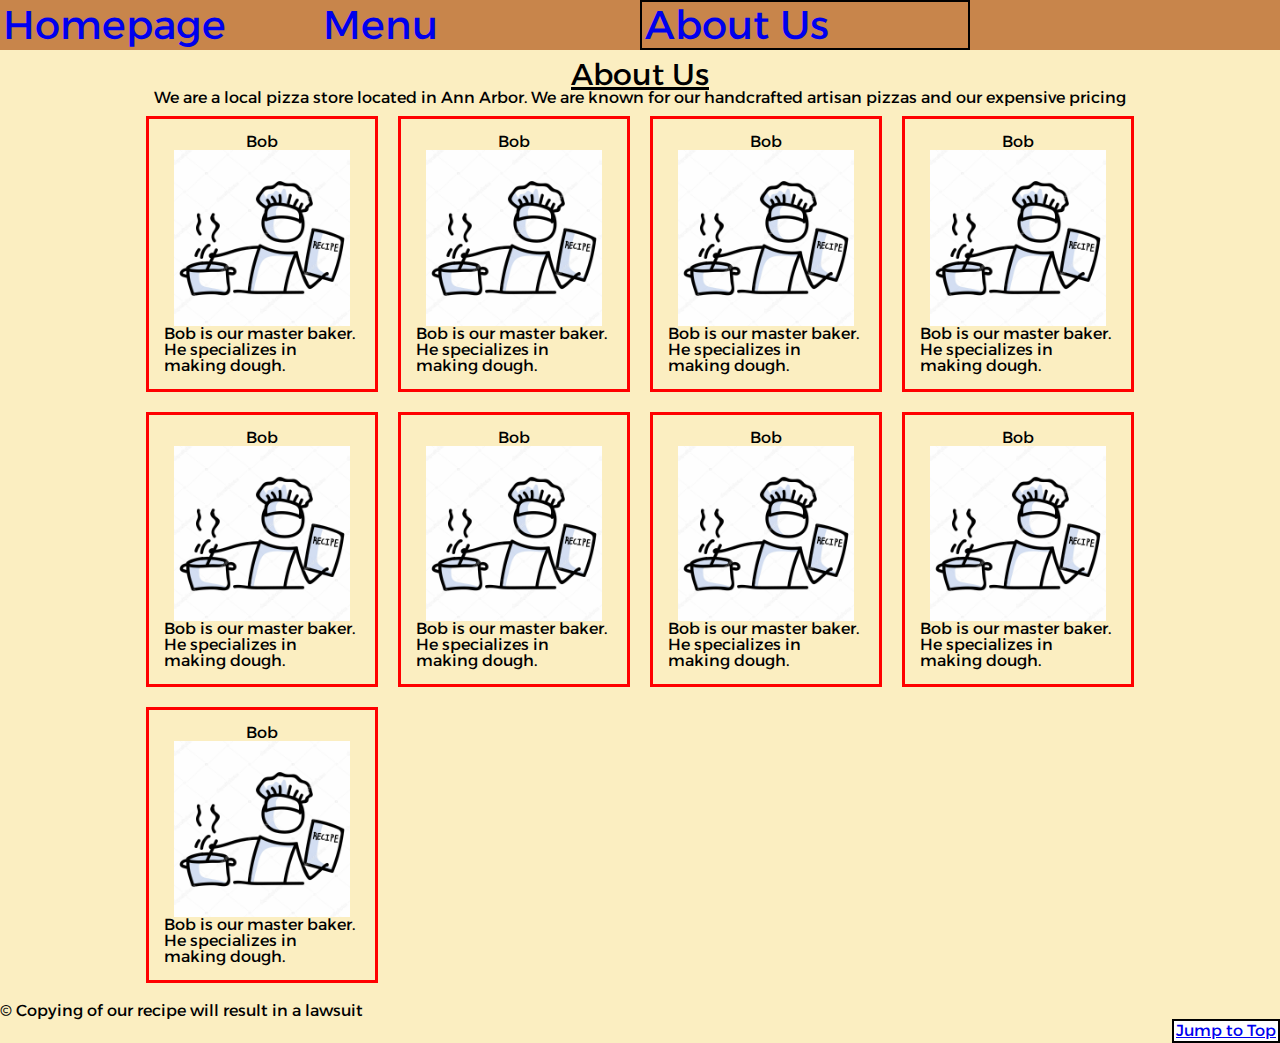
<file: about.html>
<!DOCTYPE html>
<html lang="en">
    <head>
        <meta charset="UTF-8">
        <meta content="width=device-width, initial-scale=1" name="viewport" />
        <link rel="stylesheet" href="css/html5reset.css">
        <link rel="stylesheet" href="css/styles.css">
        <script src="js/navigation.js"></script>
        <link rel="preconnect" href="https://fonts.googleapis.com">
        <link rel="preconnect" href="https://fonts.gstatic.com" crossorigin>
        <link href="https://fonts.googleapis.com/css2?family=Alexandria&display=swap" rel="stylesheet">
        <title>SI 339 Final Project</title>
    </head>
<body>
    <a href="#main" id="tomain">Jump to Content</a>
    <header>
        <nav>
            <a href="index.html" id="homepage">Homepage</a>
            <a href="menu.html" id="menupage">Menu</a>
            <a href="about.html" id="aboutpage">About Us</a>
        </nav>
    </header>
    <main id="main">
        <h1 tabindex="0" id="top">About Us</h1>
        <p>
            We are a local pizza store located in Ann Arbor. 
            We are known for our handcrafted artisan pizzas and our expensive pricing
        </p>
        <div class="grid_container">
            <div tabindex="0" class="person">
                <h2 class="name">Bob</h2>
                <img alt="SI339's Employee" src="assets/chef.jpg"/>
                <p class="description">
                    Bob is our master baker. He specializes in making dough.
                </p>
            </div>
            <div tabindex="0" class="person">
                <h2 class="name">Bob</h2>
                <img alt="SI339's Employee" src="assets/chef.jpg"/>
                <p class="description">
                    Bob is our master baker. He specializes in making dough.
                </p>
            </div>
            <div tabindex="0" class="person">
                <h2 class="name">Bob</h2>
                <img alt="SI339's Employee" src="assets/chef.jpg"/>
                <p class="description">
                    Bob is our master baker. He specializes in making dough.
                </p>
            </div>
            <div tabindex="0" class="person">
                <h2 class="name">Bob</h2>
                <img alt="SI339's Employee" src="assets/chef.jpg"/>
                <p class="description">
                    Bob is our master baker. He specializes in making dough.
                </p>
            </div>
            <div tabindex="0" class="person">
                <h2 class="name">Bob</h2>
                <img alt="SI339's Employee" src="assets/chef.jpg"/>
                <p class="description">
                    Bob is our master baker. He specializes in making dough.
                </p>
            </div>
            <div tabindex="0" class="person">
                <h2 class="name">Bob</h2>
                <img alt="SI339's Employee" src="assets/chef.jpg"/>
                <p class="description">
                    Bob is our master baker. He specializes in making dough.
                </p>
            </div>
            <div tabindex="0" class="person">
                <h2 class="name">Bob</h2>
                <img alt="SI339's Employee" src="assets/chef.jpg"/>
                <p class="description">
                    Bob is our master baker. He specializes in making dough.
                </p>
            </div>
            <div tabindex="0" class="person">
                <h2 class="name">Bob</h2>
                <img alt="SI339's Employee" src="assets/chef.jpg"/>
                <p class="description">
                    Bob is our master baker. He specializes in making dough.
                </p>
            </div>
            <div tabindex="0" class="person">
                <h2 class="name">Bob</h2>
                <img alt="SI339's Employee" src="assets/chef.jpg"/>
                <p class="description">
                    Bob is our master baker. He specializes in making dough.
                </p>
            </div>
        </div>
    </main>
    <footer>
        <p>&copy; Copying of our recipe will result in a lawsuit</p>
        <a href="#top" id="totop">Jump to Top</a>
    </footer>
</body>
</html>
</file>
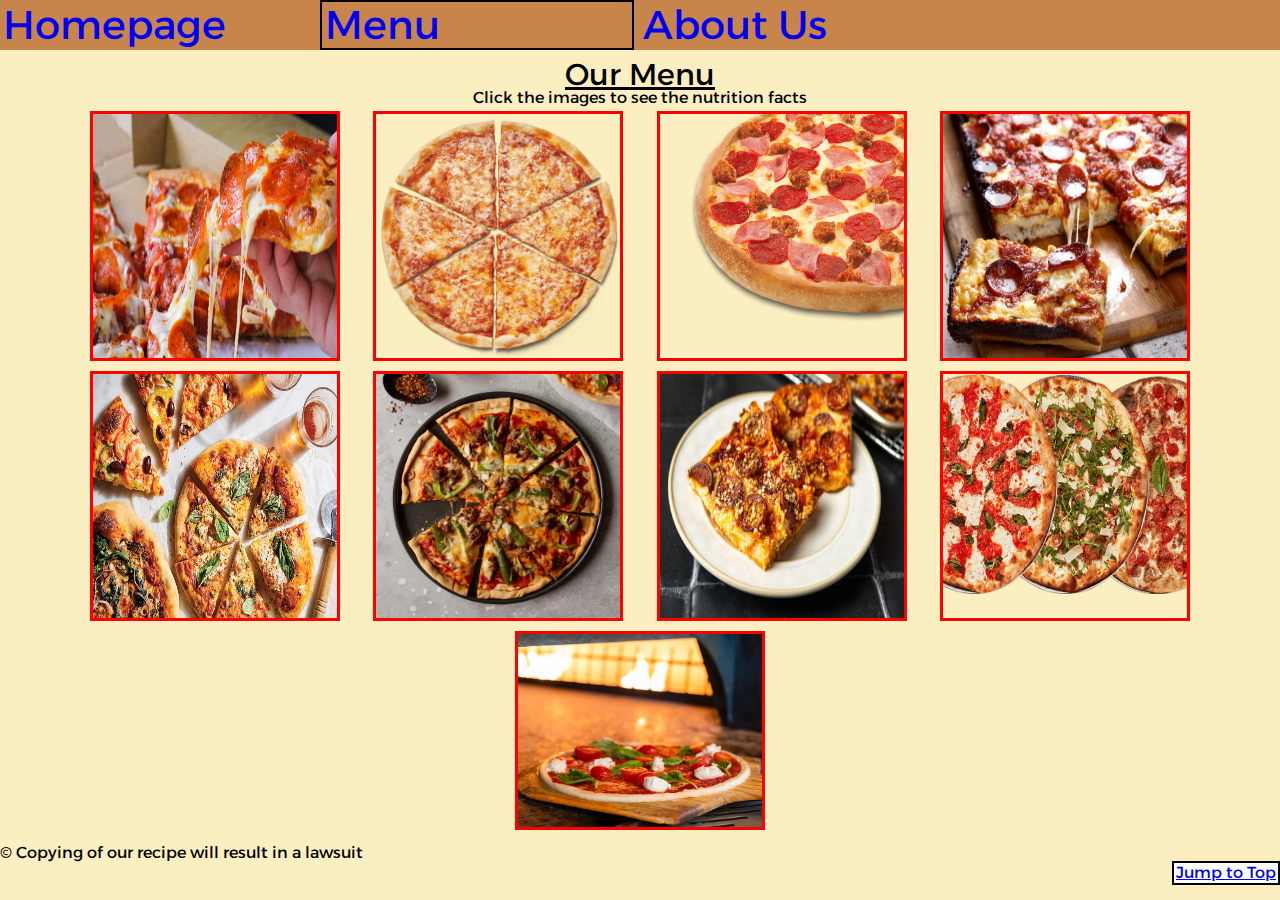
<file: menu.html>
<!DOCTYPE html>
<html lang="en">
    <head>
        <meta charset="UTF-8">
        <meta content="width=device-width, initial-scale=1" name="viewport" />
        <link rel="stylesheet" href="css/html5reset.css">
        <link rel="stylesheet" href="css/styles.css">
        <script src="js/navigation.js"></script>
        <link rel="preconnect" href="https://fonts.googleapis.com">
        <link rel="preconnect" href="https://fonts.gstatic.com" crossorigin>
        <link href="https://fonts.googleapis.com/css2?family=Alexandria&display=swap" rel="stylesheet">
        <title>SI 339 Final Project</title>
    </head>
<body>
    <a href="#main" id="tomain">Jump to Content</a>
    <div class="nutrition_background"></div>
    <header>
        <nav>
            <a href="index.html" id="homepage">Homepage</a>
            <a href="menu.html" id="menupage">Menu</a>
            <a href="about.html" id="aboutpage">About Us</a>
        </nav>
    </header>
    <main id="top">
        <div class="nutrition">
            <img alt="Pizza Nutrition Facts" src="assets/nutritionfacts.jpg"/>
            <p>Click anywhere to close</p>
        </div>
        <h1 tabindex="0" id="main"> Our Menu </h1>
        <p>Click the images to see the nutrition facts</p>
        <div class="container">
            <!-- Add pizza images here -->
            <img tabindex="0" alt="SI339's Signature Pepperoni Pizza" src="assets/pizza1.jpg"/>
            <img tabindex="0" alt="SI339's Signature Deep Dish Pizza" src="assets/pizza2.png"/>
            <img tabindex="0" alt="SI339's Signature Hand and Pepperoni Pizza" src="assets/pizza3.png"/>
            <img tabindex="0" alt="SI339's Signature Deep Dish Pepperoni Pizza" src="assets/pizza4.jpg"/>
            <img tabindex="0" alt="SI339's Signature Cheese Pizza" src="assets/pizza5.jpg"/>
            <img tabindex="0" alt="SI339's Signature Veggie Pizza" src="assets/pizza6.jpg"/>
            <img tabindex="0" alt="SI339's Signature Deep Dish Pepperoni Pizza" src="assets/pizza7.jpg"/>
            <img tabindex="0" alt="SI339's 3 Signature Pizzas" src="assets/pizza8.png"/>
            <img tabindex="0" alt="SI339's Signature Pizza Going Into An Oven" src="assets/pizza9.jpg"/>
        </div>
    </main>
    <footer>
        <p>&copy; Copying of our recipe will result in a lawsuit</p>
        <a href="#top" id="totop">Jump to Top</a>
    </footer>
</body>
</html>
</file>
<file: css/styles.css>
body {
    margin: 0px;
    background-color: #FBEEC1;
    font-family: 'Alexandria', sans-serif;
}
header{
    position: sticky;
    display: grid;
    align-content: center;
    height: 100px;
    background-color: #c8854b;
    top: 0;
}
.nutrition_background{
    width: 100%;
    height: 100%;
    display: none;
    position: fixed;
    background-color: lightgray;
    opacity: 95%;
    z-index: 99;
}
/* .nutrition_background p{
    position: fixed;
    background-color: white;
    left: 50%;
    top: 70%;
    transform: translate(-50%, -50%);
    padding: 1px;
    border: 2px solid black;
} */
.nutrition{
    display: none;
    position: fixed;
    z-index: 100;
}
.nutrition img{
    width: calc(100%, 300px);
    margin-bottom: 1vh;
}
.nutrition p{
    text-align: center;
    background-color: white;
    padding: 1px;
    border: 2px solid black;
}

header nav{
    display: grid;
    grid-template-columns: 50%;
    justify-items: center;
    justify-content: center;
    align-items: center;
}
nav a {
    font-size: 25px;
    text-decoration: none;
    padding: 3px;
    text-align: center;
}
nav a:visited, nav {
    color: black;
}
nav a:hover{
    background-color: #DAAD86;
}
#tomain{
    position: absolute;
    top: -50px;
}
#tomain:focus, #tomain:hover{
    top: 50px;
    border: 2px solid black;
    background-color: white;
}

main{
    padding: 10px;
    display: flex;
    flex-direction: column;
    align-items: center;
}
.homepage_image{
    width: min(100%,350px);
}
h1 {
    font-size: 30px;
}
main h1{
    margin: 0px;
    text-decoration: underline;
}
.container{
    display: flex;
    max-width: 90%;
    flex-direction: column;
    flex-wrap: wrap;
    justify-content: center;
}
.container img{
    width: 250px;
    box-sizing: border-box;
    border: 3px solid red;
    margin: 5px;
}
#totop{
    position: absolute;
    right: 0px;
    border: 2px solid black;
    padding: 2px;
    background-color: white;
}
#totop:focus{
    border: 2px solid black;
    background-color: white;
}
.grid_container{
    display: grid;
    grid-template-columns: 20% 20% 20% 20%;
    justify-content: center;
}
.grid_container :nth-child(n){
    grid-column-end: span 4;
}

.person{
    display: grid;
    margin: 10px;
    border: 3px solid red;
    padding: 15px;
    justify-items: center;
    max-width: 100%;
}
.person img{
    max-width: 90%;
}

/* Medium Screens */
@media screen and (min-width: 640px){
    .grid_container :nth-child(n){
        grid-column: auto / span 2;
    }
    .homepage_image{
        width: 400px;
    }
    .container{
        flex-direction: row;
    }
    header{
        height: 50px;
    }
    header nav{
        grid-template-columns: 25% 25% 25%;
        justify-items: center;
        justify-content: center;
    }
    nav a{
        font-size: 30px;
    }
}

/* Larger Screens */
@media screen and (min-width: 1000px) {
    .grid_container :nth-child(n){
        grid-column: auto / span 1;
    }
    .homepage_image{
        width: 550px;
    }
    header nav{
        justify-items: start;
        justify-content: start;
    }
    nav a{
        font-size: 40px;
        width: 95%;
        text-align: left;
    }
    .container{
        justify-content: space-around;
    }
}
</file>
